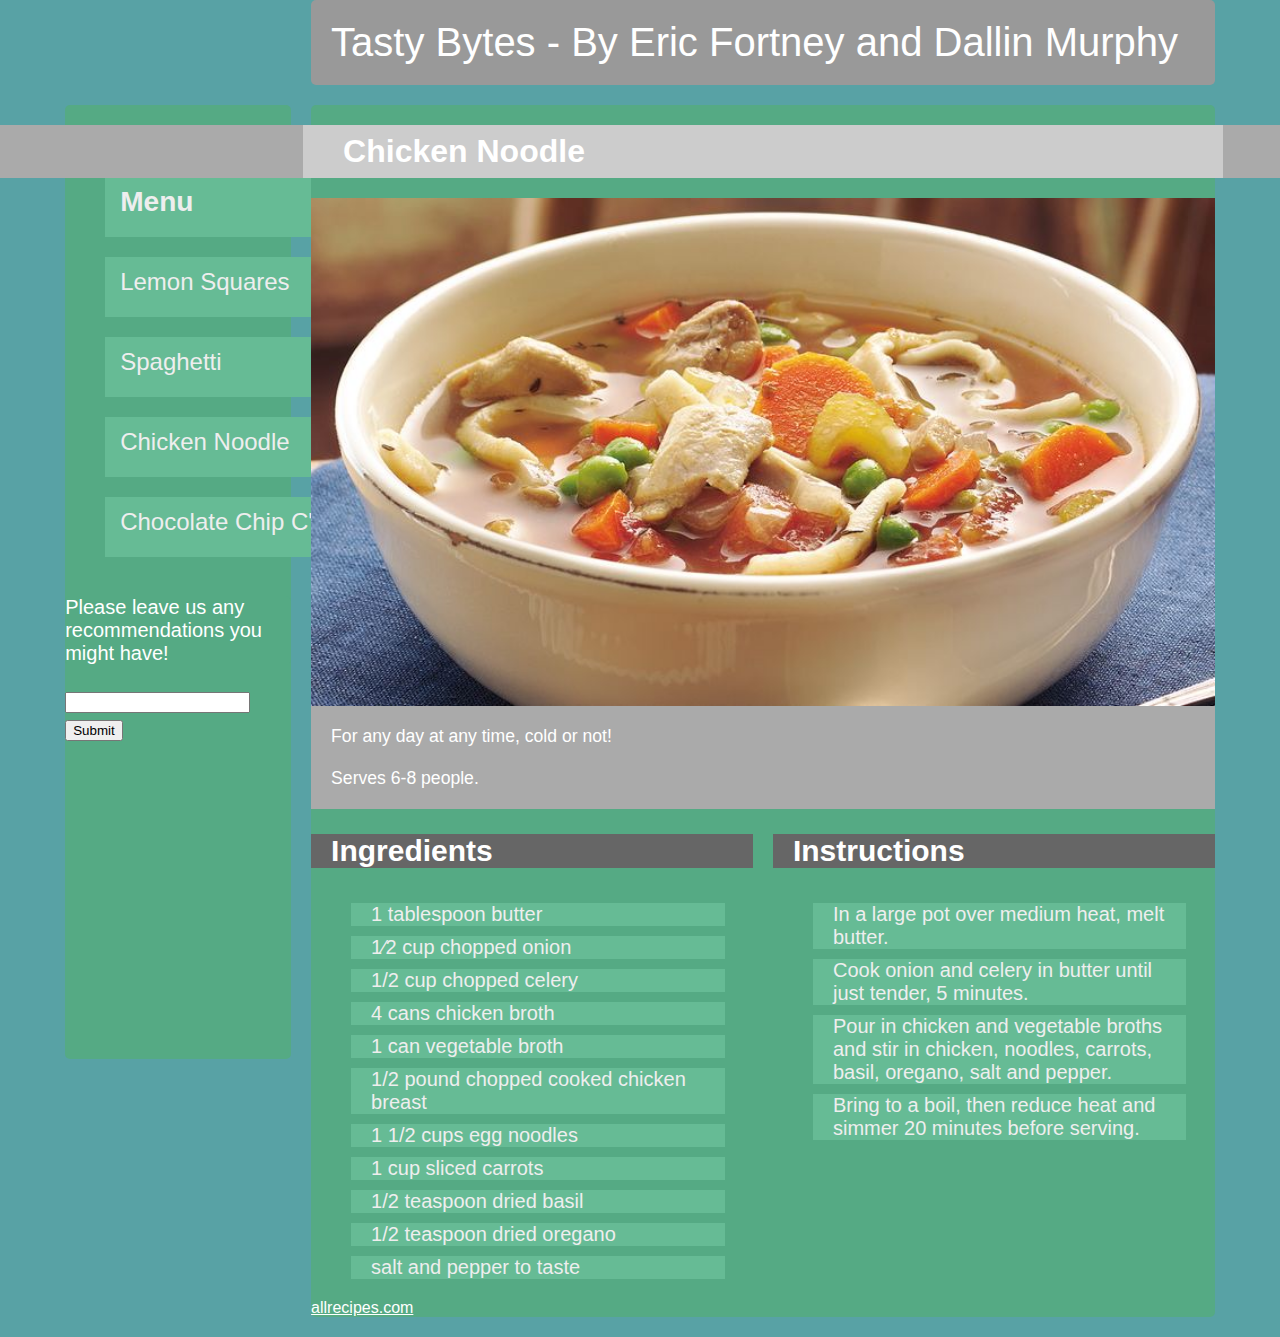
<file: Chicken_Noodle.html>
<!DOCTYPE html>
<html>

<head>
  <title>Chicken Noodle Soup</title>
  <link rel="stylesheet" href="main.css">
<head>
<body>
  <div class="wrapper">
    <!--Header-->
    <div class="box header" style="font-size: 40px">Tasty Bytes - By Eric Fortney and Dallin Murphy</div>
    <!--Sidebar-->
    <div class="box sidebar">
      <nav class="nav-menu">
        <ul>
          <li class="link"><a href="index.html"><h3>Menu</h3></a></li>
          <li class="link"><a href="Lemon_Squares.html">Lemon Squares</a></li>
          <li class="link"><a href="Spaghetti.html">Spaghetti</a></li>
          <li class="link"><a href="Chicken_Noodle.html">Chicken Noodle</a></li>
          <li class="link"><a href="Choco_Chip.html">Chocolate Chip C's</a></li>
        </ul>
        <p class="box" style="font-size: 20px;">Please leave us any recommendations you might have!</p>
        <input id="demo">
        <script type="text/javascript" src="scripts/Recommendations.js"></script>
        <button type="button" onclick="recommendation_message()">Submit</button>
      </nav>
    </div>
    <!-- Main Content-->
    <div class="box content">
      <h2 class="full-width-borders">Chicken Noodle</h2>

        <img src="images/chickenNoodle.jpg" class="main-image">

      <div class="info-quote">
        For any day at any time, cold or not!
        <br><br>Serves 6-8 people.
      </div>
      <div class="ingredients">
        <div class="highlight-box"><h2> Ingredients</h2></div>
        <ul>
          <li class="content-list">1 tablespoon butter</li>
          <li class="content-list">1⁄2 cup chopped onion</li>
          <li class="content-list">1/2 cup chopped celery</li>
          <li class="content-list">4 cans chicken broth</li>
          <li class="content-list">1 can vegetable broth</li>
          <li class="content-list">1/2 pound chopped cooked chicken breast</li>
          <li class="content-list">1 1/2 cups egg noodles</li>
          <li class="content-list">1 cup sliced carrots</li>
          <li class="content-list">1/2 teaspoon dried basil</li>
          <li class="content-list">1/2 teaspoon dried oregano</li>
          <li class="content-list">salt and pepper to taste</li>
        </ul>
      </div>
      <div class="instructions">
        <div class="highlight-box"><h2> Instructions</h2></div>
        <ul>
          <li class="content-list">In a large pot over medium heat, melt butter.</li>
          <li class="content-list">Cook onion and celery in butter until just tender, 5 minutes.</li>
          <li class="content-list">Pour in chicken and vegetable broths and stir in chicken, noodles, carrots, basil, oregano, salt and pepper.</li>
          <li class="content-list">Bring to a boil, then reduce heat and simmer 20 minutes before serving.</li>
        </ul>
      </div>
      <a href="http://allrecipes.com/recipe/26460/quick-and-easy-chicken-noodle-soup/" style="text-align:left;color:white;">allrecipes.com</a>

    </div>
  </div>
</body>
</html>
</file>
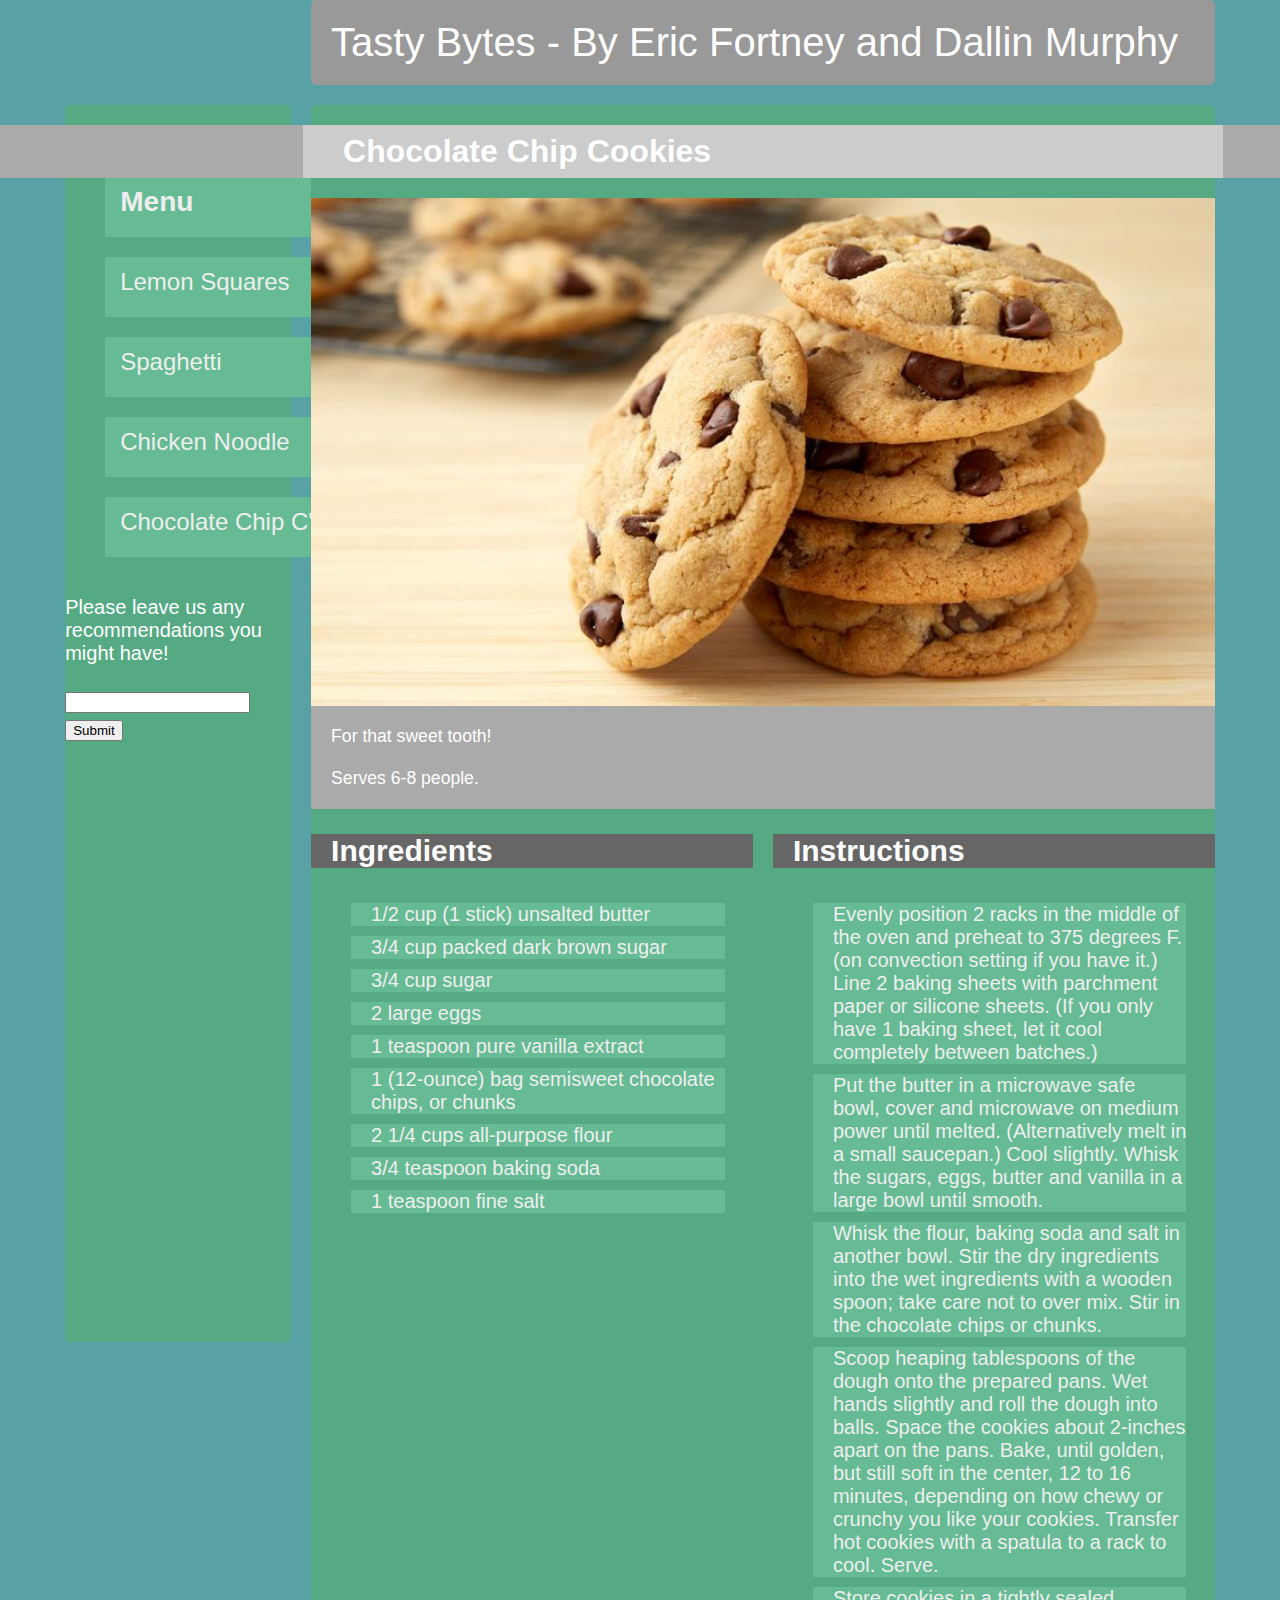
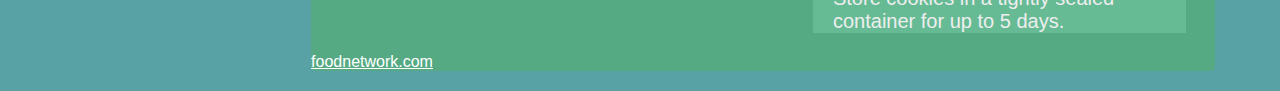
<file: Choco_Chip.html>
<!DOCTYPE html>
<html>

<head>
  <title>Chocolate Chip Cookie</title>
  <link rel="stylesheet" href="main.css">
<head>
<body>
  <div class="wrapper">
    <!--Header-->
    <div class="box header" style="font-size: 40px">Tasty Bytes - By Eric Fortney and Dallin Murphy</div>
    <!--Sidebar-->
    <div class="box sidebar">
      <nav class="nav-menu">
        <ul>
          <li class="link"><a href="index.html"><h3>Menu</h3></a></li>
          <li class="link"><a href="Lemon_Squares.html">Lemon Squares</a></li>
          <li class="link"><a href="Spaghetti.html">Spaghetti</a></li>
          <li class="link"><a href="Chicken_Noodle.html">Chicken Noodle</a></li>
          <li class="link"><a href="Choco_Chip.html">Chocolate Chip C's</a></li>
        </ul>
        <p class="box" style="font-size: 20px;">Please leave us any recommendations you might have!</p>
        <input id="demo">
        <script type="text/javascript" src="scripts/Recommendations.js"></script>
        <button type="button" onclick="recommendation_message()">Submit</button>
      </nav>
    </div>
    <!-- Main Content-->
    <div class="box content">
      <h2 class="full-width-borders">Chocolate Chip Cookies</h2>

        <img src="images/chocolate_chip.jpg" class="main-image">

      <div class="info-quote">
        For that sweet tooth!
        <br><br>Serves 6-8 people.
      </div>
      <div class="ingredients">
        <div class="highlight-box"><h2> Ingredients</h2></div>
        <ul>
          <li class="content-list">1/2 cup (1 stick) unsalted butter</li>
          <li class="content-list">3/4 cup packed dark brown sugar</li>
          <li class="content-list">3/4 cup sugar</li>
          <li class="content-list">2 large eggs</li>
          <li class="content-list">1 teaspoon pure vanilla extract</li>
          <li class="content-list">1 (12-ounce) bag semisweet chocolate chips, or chunks</li>
          <li class="content-list">2 1/4 cups all-purpose flour</li>
          <li class="content-list">3/4 teaspoon baking soda</li>
          <li class="content-list">1 teaspoon fine salt</li>
        </ul>

      </div>
      <div class="instructions">
        <div class="highlight-box"><h2> Instructions</h2></div>
        <ul>
          <li class="content-list">Evenly position 2 racks in the middle of the oven and preheat to 375 degrees F. (on convection setting if you have it.) Line 2 baking sheets with parchment paper or silicone sheets. (If you only have 1 baking sheet, let it cool completely between batches.)</li>
          <li class="content-list">Put the butter in a microwave safe bowl, cover and microwave on medium power until melted. (Alternatively melt in a small saucepan.) Cool slightly. Whisk the sugars, eggs, butter and vanilla in a large bowl until smooth.</li>
          <li class="content-list">Whisk the flour, baking soda and salt in another bowl. Stir the dry ingredients into the wet ingredients with a wooden spoon; take care not to over mix. Stir in the chocolate chips or chunks.</li>
          <li class="content-list">Scoop heaping tablespoons of the dough onto the prepared pans. Wet hands slightly and roll the dough into balls. Space the cookies about 2-inches apart on the pans. Bake, until golden, but still soft in the center, 12 to 16 minutes, depending on how chewy or crunchy you like your cookies. Transfer hot cookies with a spatula to a rack to cool. Serve.</li>
          <li class="content-list">Store cookies in a tightly sealed container for up to 5 days.</li>
        </ul>
      </div>
      <a href="http://www.foodnetwork.com/recipes/food-network-kitchen/chocolate-chip-cookies-recipe4-2011856" style="text-align:left;color:white;">foodnetwork.com</a>

    </div>
  </div>
</body>
</html>
</file>
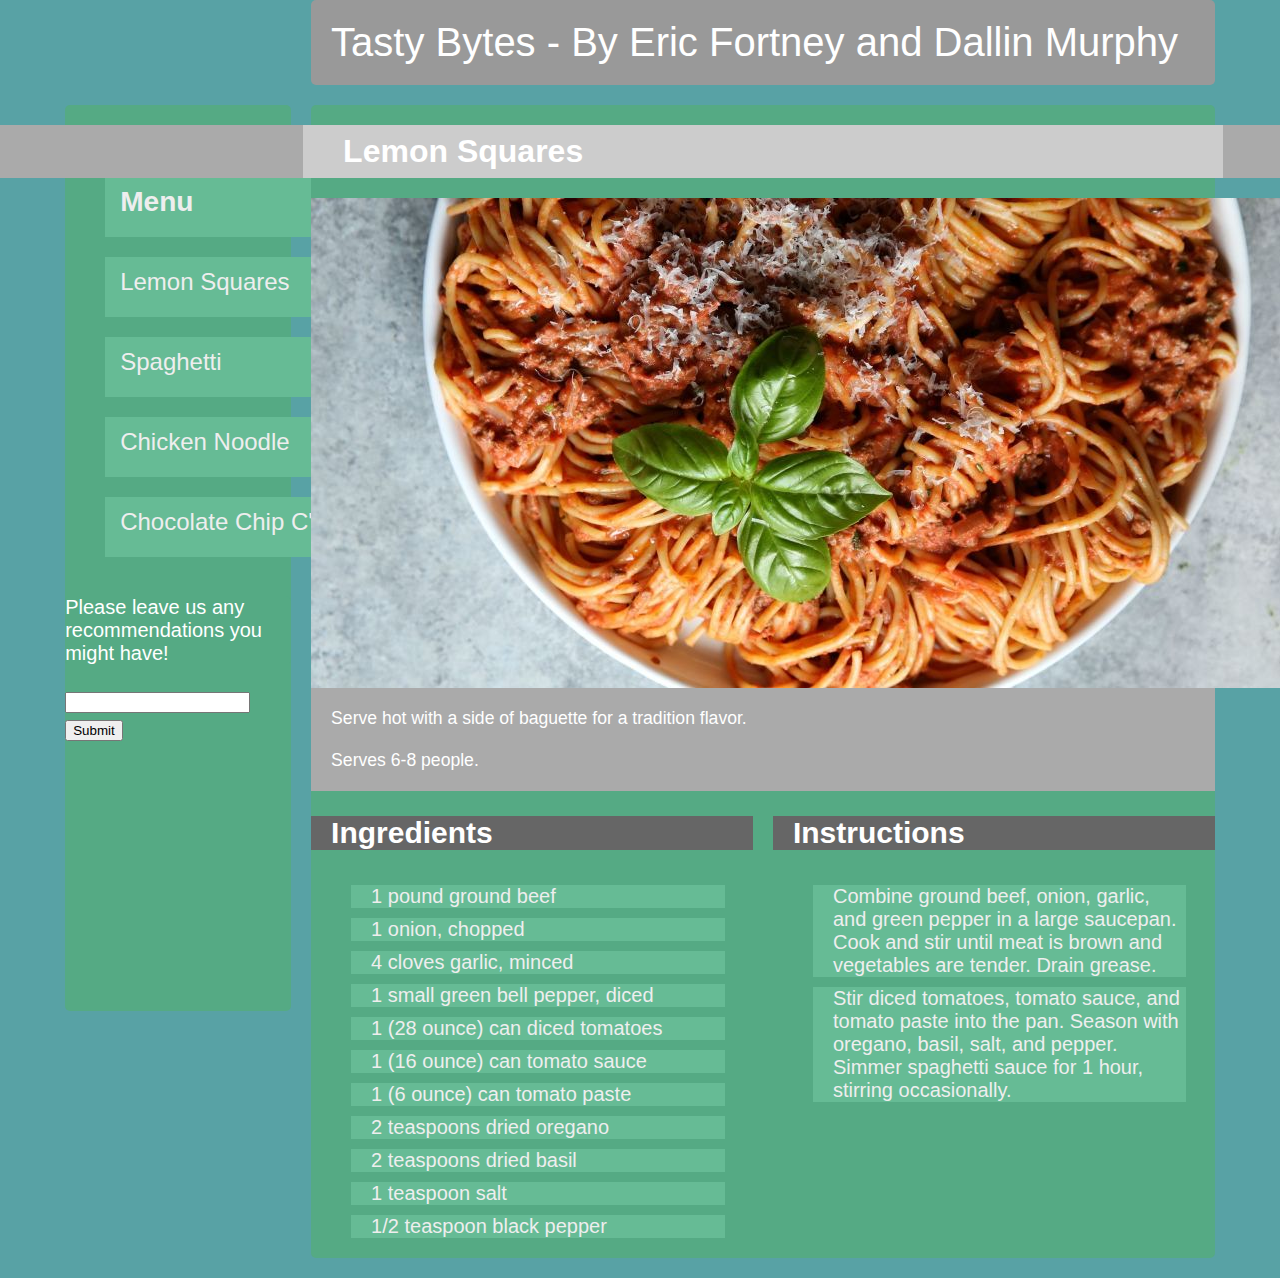
<file: Spaghetti.html>
<!DOCTYPE html>
<html>

<head>
  <title>Spaghetti Recipe</title>
  <link rel="stylesheet" href="main.css">
<head>
<body>
  <div class="wrapper">
    <!--Header-->
    <div class="box header" style="font-size: 40px">Tasty Bytes - By Eric Fortney and Dallin Murphy</div>
    <!--Sidebar-->
    <div class="box sidebar">
      <nav class="nav-menu">
        <ul>
          <li class="link"><a href="index.html"><h3>Menu</h3></a></li>
          <li class="link"><a href="Lemon_Squares.html">Lemon Squares</a></li>
          <li class="link"><a href="Spaghetti.html">Spaghetti</a></li>
          <li class="link"><a href="Chicken_Noodle.html">Chicken Noodle</a></li>
          <li class="link"><a href="Choco_Chip.html">Chocolate Chip C's</a></li>
        </ul>
        <p class="box" style="font-size: 20px;">Please leave us any recommendations you might have!</p>
        <input id="demo">
        <script type="text/javascript" src="scripts/Recommendations.js"></script>
        <button type="button" onclick="recommendation_message()">Submit</button>
      </nav>
    </div>
    <!-- Main Content-->
    <div class="box content">
      <h2 class="full-width-borders">Lemon Squares</h2>

        <img src="images/Spaghetti.jpg" class="main-image">

      <div class="info-quote">
        Serve hot with a side of baguette for a tradition flavor.
        <br><br>Serves 6-8 people.
      </div>
      <div class="ingredients">
        <div class="highlight-box"><h2> Ingredients</h2></div>
        <ul>
          <li class="content-list">1 pound ground beef</li>
          <li class="content-list">1 onion, chopped</li>
          <li class="content-list">4 cloves garlic, minced</li>
          <li class="content-list">1 small green bell pepper, diced</li>
          <li class="content-list">1 (28 ounce) can diced tomatoes</li>
          <li class="content-list">1 (16 ounce) can tomato sauce</li>
          <li class="content-list">1 (6 ounce) can tomato paste</li>
          <li class="content-list">2 teaspoons dried oregano</li>
          <li class="content-list">2 teaspoons dried basil</li>
          <li class="content-list">1 teaspoon salt</li>
          <li class="content-list">1/2 teaspoon black pepper</li>
        </ul>
      </div>
      <div class="instructions">
        <div class="highlight-box"><h2> Instructions</h2></div>
        <ul>
          <li class="content-list">Combine ground beef, onion, garlic, and green pepper in a large saucepan. Cook and stir until meat is brown and vegetables are tender. Drain grease.</li>
          <li class="content-list">Stir diced tomatoes, tomato sauce, and tomato paste into the pan. Season with oregano, basil, salt, and pepper. Simmer spaghetti sauce for 1 hour, stirring occasionally.</li>


        </ul>
      </div>


    </div>
  </div>
</body>
</html>
</file>
<file: main.css>
body {
  max-width: 100%;
   overflow-x: hidden;
}

.header {
  grid-area: header;
  padding: 20px;
}

.sidebar {
    padding-top:  20px;
		grid-area: sidebar;
    display: block;
	}

.sidebar-menu{
  z-index: 0;
}
.content { /*This holds the main content, it uses it's own grid layout */
	grid-area: content;
  display: grid;
  position: relative;
  grid-template-columns: 2fr 2fr 2fr 2fr;
  grid-template-rows: .2fr 4fr auto;
  grid-gap: 0;
}
.ingredients{
  padding-right:  10px;
  grid-column: 1/3;
  grid-row:4;
  font-size:125%;
}

.instructions{
  padding-left:  10px;
  grid-column: 3/5;
  grid-row:4;
  font-size:125%;
}

.info-quote{
  grid-column: 1/5;
  font-size:110%;
  grid-row: 3;
  background-color: #aaa;
  padding: 20px;

  display: block;

}
.wrapper {
	display: grid;
  grid-gap: 20px;
	grid-template-columns: 1fr 5fr  20fr 1fr;
  grid-template-rows: auto 4fr 1fr auto;
	grid-template-areas:
             "..... ....... header ....."
						 "..... sidebar content ....."
             "..... ....... content ....."
    ;
	background-color: #58A2A5;
	color: #444;
  left:0;
  right: 0;
  top:0;
  position: absolute;

}
.box {
  position: relative;
  background-color: #55aa84;
  color: #fff;
  border-radius: 5px;

  font-family: Arial;
  font-size: 100%;
}
.highlight-box{
  grid-column: 1/2;
  background-color: #666;
  padding-left: 20px;


}
.buttons{
  grid-row: 2;
  grid-column: 2/5;
  z-index: 10;
  vertical-align: bottom;
}
.main-image{
  grid-row: 2;
  grid-column: 1/5;
  min-width: 100%;
  min-height: auto;
  display: block;
  object-fit: cover;
}


.header {
  background-color: #999;
}

.nav-menu{
  display: block;
  font-size: 150%;
}

ul {
    display: table;
    list-style-type: none;
    padding: 50;
    min-width: 100%;
}

li a{
    text-decoration: none;
    color: #eee;
    height: 60px;
    margin:  15px;
    text-align: left;
    display: block;
    min-width: 100%;
    line-height: 50px;
    max-width:100%;
}

li.content-list {
    color: #eee;
    vertical-align: middle;
    display: table-cell;
    margin-top: 10px;
    padding-left: 20px;
    display: block;
    background-color: #66bb95;
    max-width: 80%;
}

li.link {
    color: #eee;
    vertical-align: middle;
    display: table-cell;
    margin-top: 20px;
    display: block;
    background-color: #66bb95;
    border-left: 20px;
}

li a:hover{
	background-color:#ccc;
  display: block;

}

.full-width-borders {
  grid-column: 1/5;
  grid-row: 1;
  font-size: 200%;
  /* also subtract section padding (1.5rem) */
  margin: 20px -600.5rem;
  /* add back section padding (1.5rem) */
  padding: 0.5rem 2.5rem;
  background: #ccc;
  /* border has to be solid, not RGBa */
  /* 9600px or equiv (600rem = 9600/16) */
  border-left: 600rem solid #aaa;
  border-right: 600rem solid #aaa;
  max-width: 100%;
}
.menu-btn{
  grid-column: 2;
  grid-row: 3;
  position: absolute;
  display:block;
  width:25px;
  height:25px;
  border-radius:50px;
  font-size:20px;
  color:#aaa;
  line-height:25px;
  opacity: .6;

  background:#000;
}
.menu-btn:hover{
  opacity: 1;
  text-decoration:none;
  background:#333}
</file>
